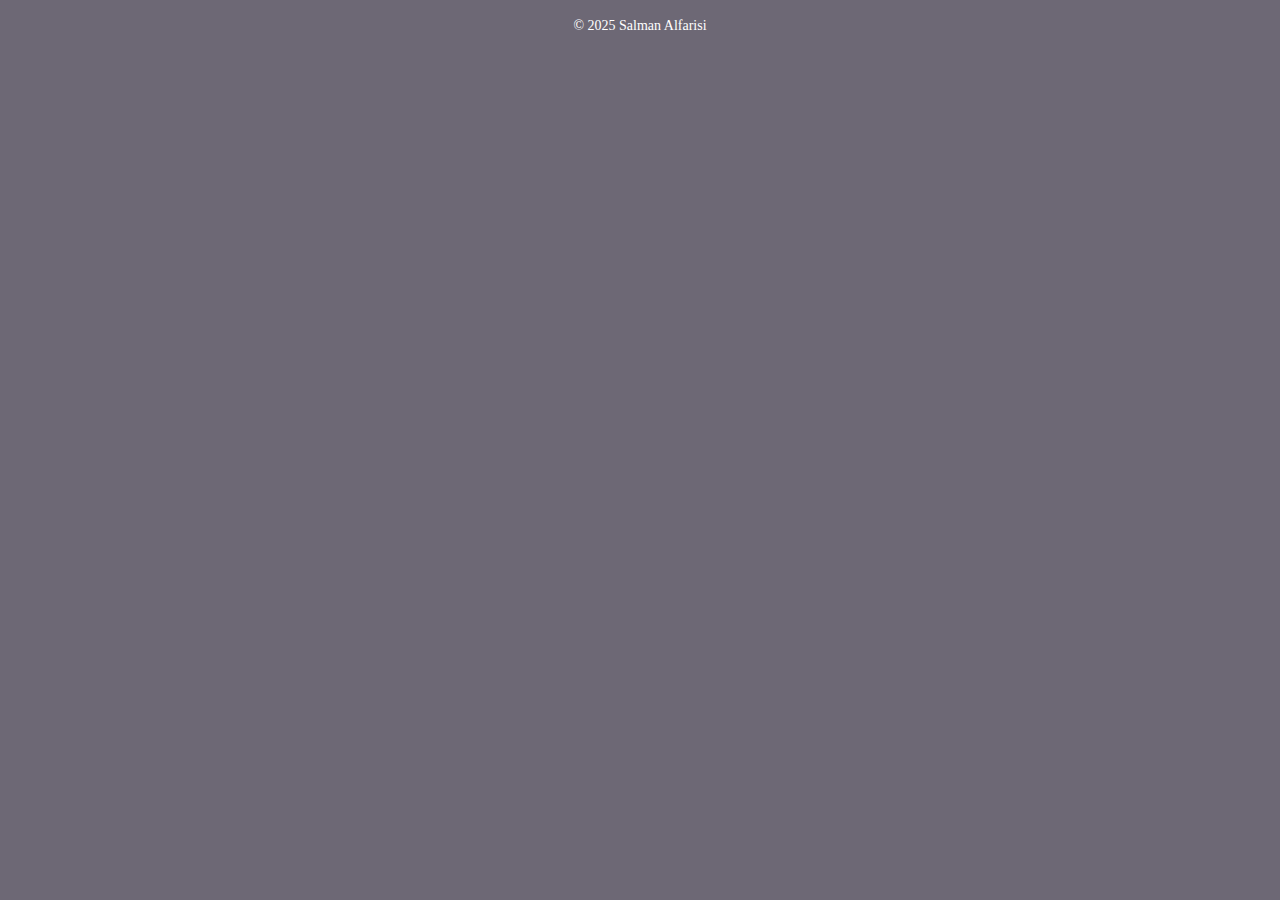
<file: footer.html>
<!DOCTYPE html>
<html>
<head>
    <title>Footer</title>
    <link rel="stylesheet" href="css/footer.css">
</head>
<body style="background: #6d6875; color: white; text-align: center; padding: 10px; font-size: 14px;">
    &copy; 2025 Salman Alfarisi
</body>
</html>
</file>
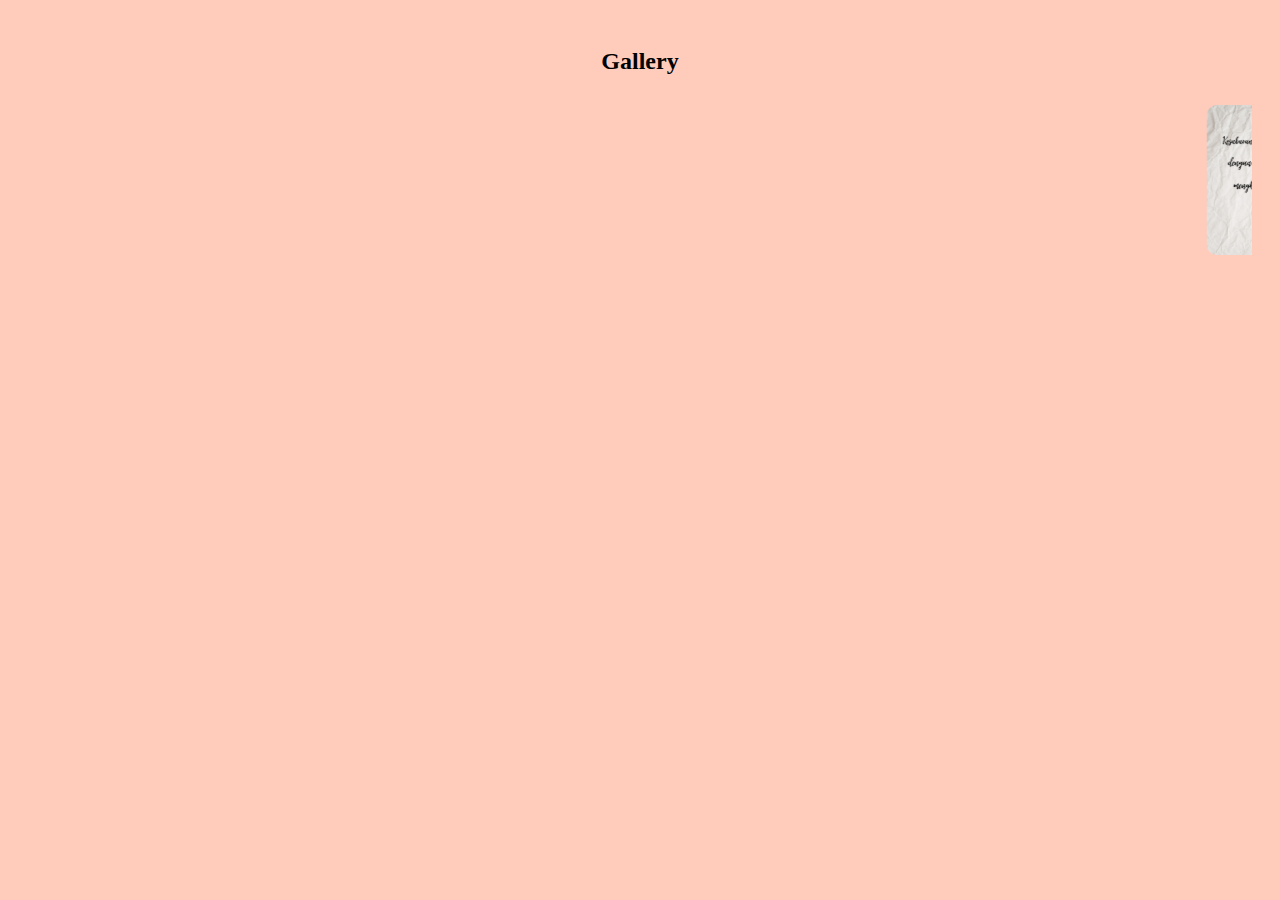
<file: gallery.html>
<!DOCTYPE html>
<html>
<head>
    <title>Gallery</title>
    <link rel="stylesheet" href="css/gallery.css">
</head>
<body bgcolor="#ffccbc" align="center">
    <h2>Gallery</h2>
    <marquee>
        <img src="Alfaris_story.png" width="150">
        <img src="Jangan memaksa.png" width="150">
        <img src="quotes 2.png" width="150">
        <img src="quotes 5.png" width="150">
        <img src="quotes 6.png" width="150">
    </marquee>
</body>
</html>
</file>
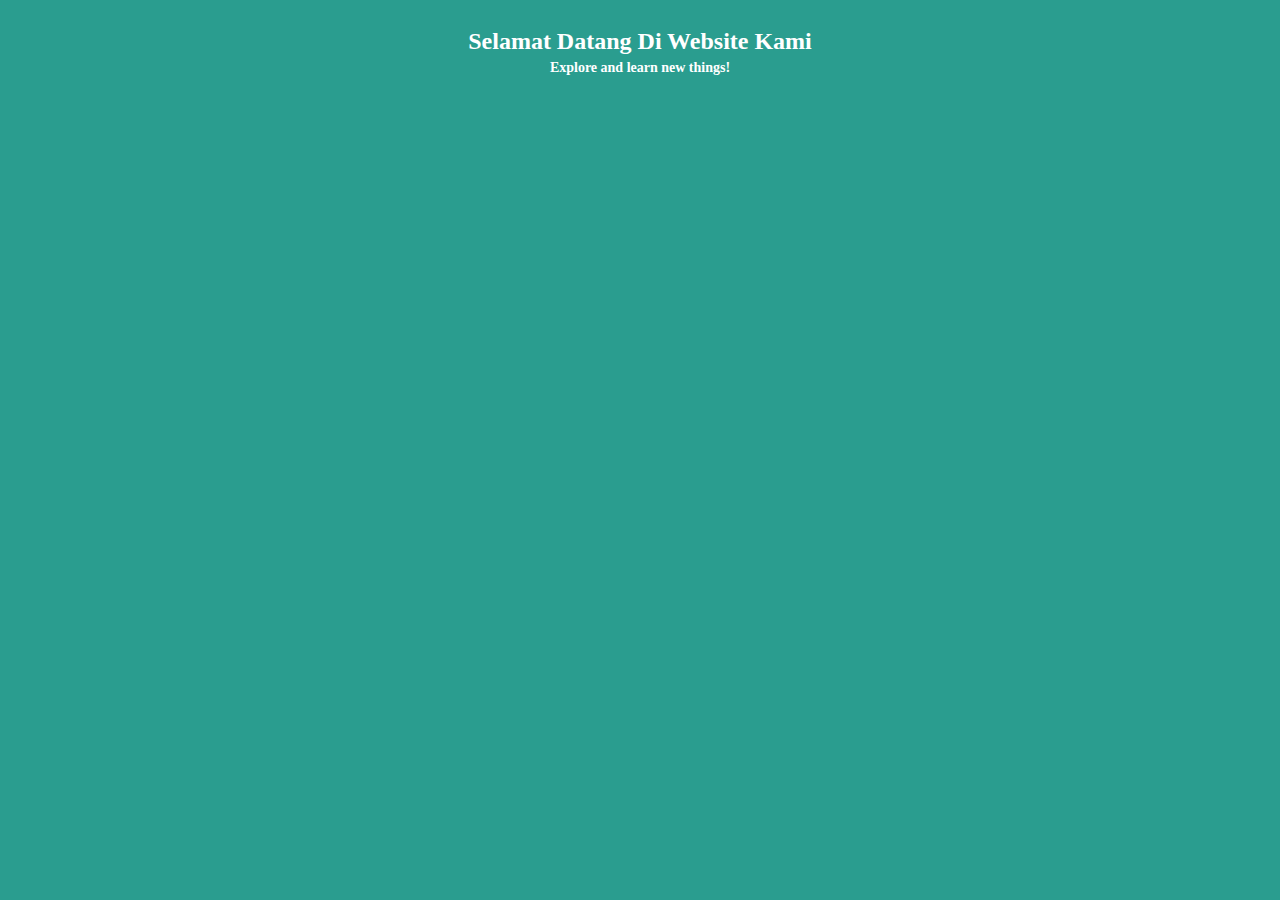
<file: header.html>
<!DOCTYPE html>
<html>
<head>
    <title>Header</title>
    <link rel="stylesheet" href="css/header.css">
</head>
<body style="background: #2a9d8f; color: white; text-align: center; padding: 20px; font-size: 24px; font-weight: bold;">
    Selamat Datang Di Website Kami
    <p style="font-size: 14px; margin-top: 5px;">Explore and learn new things!</p>
</body>
</html>
</file>
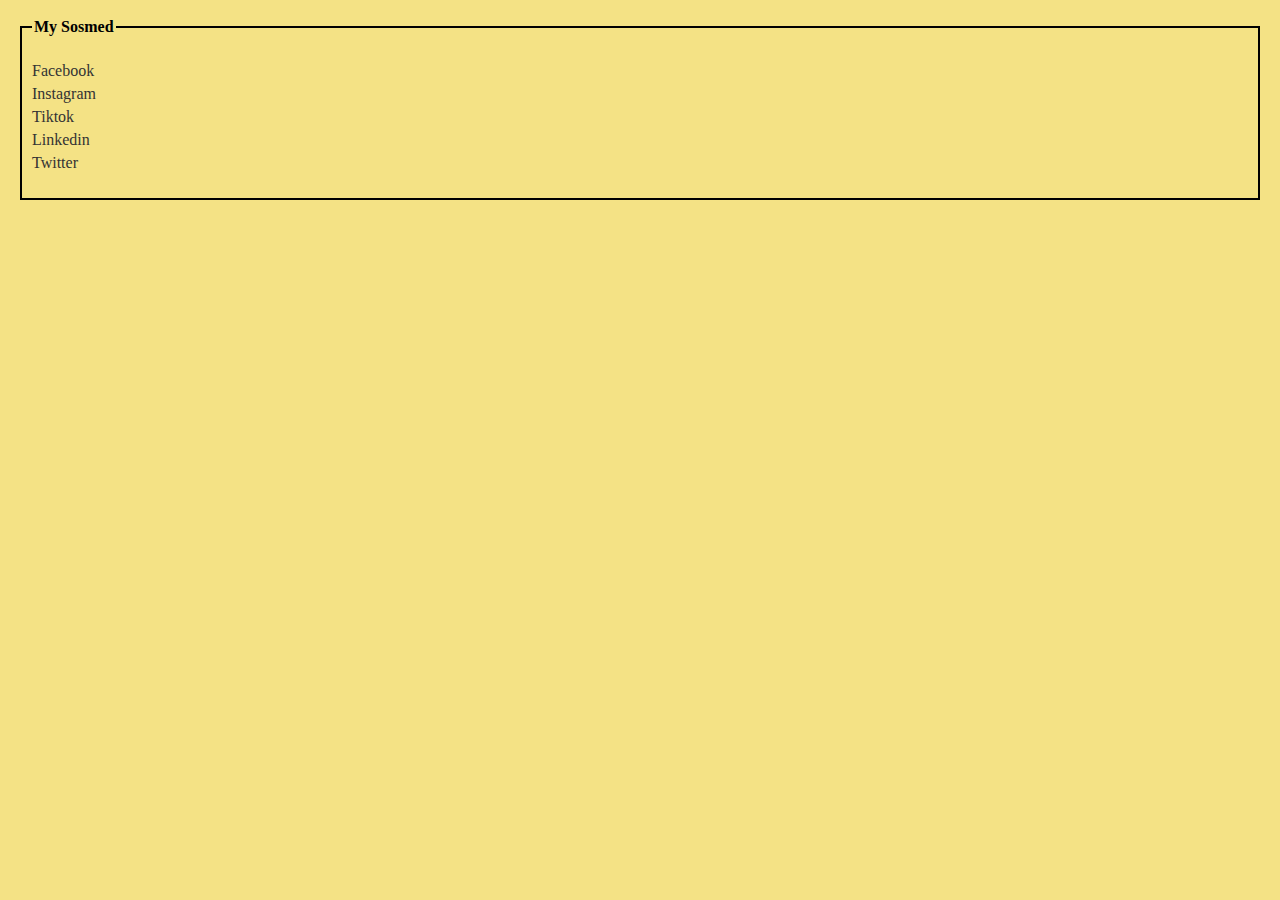
<file: left.html>
<!DOCTYPE html>
<html>
<head>
    <title>Teman Sosmed</title>
    <link rel="stylesheet" href="css/left.css">
</head>
<body style="background: #f4e285; padding: 10px;">
    <fieldset style="border: 2px solid black; padding: 10px;">
        <legend><b>My Sosmed</b></legend>
        <ul>
            <li><a href="#" target="_blank">Facebook</a></li>
            <li><a href="#" target="_blank">Instagram</a></li>
            <li><a href="#" target="_blank">Tiktok</a></li>
            <li><a href="#" target="_blank">Linkedin</a></li>
            <li><a href="#" target="_blank">Twitter</a></li>
        </ul>
    </fieldset>
</body>
</html>
</file>
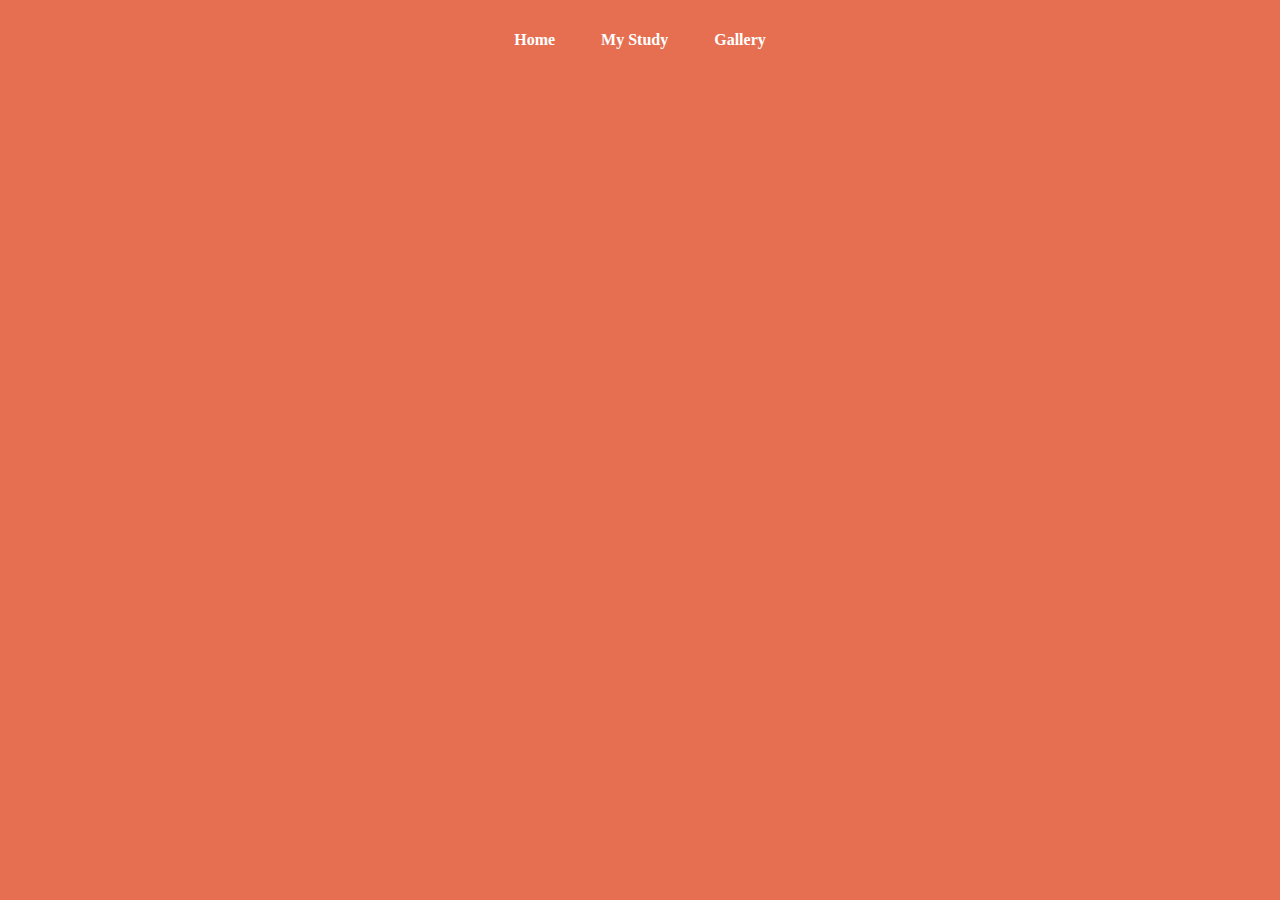
<file: menu.html>
<!DOCTYPE html>
<html>
<head>
    <title>Navigation Menu</title>
    <link rel="stylesheet" href="css/menu.css">
</head>
<body style="background: #e76f51; text-align: center; padding: 10px;">
    <a href="home.html" target="main" style="text-decoration: none; color: white; font-weight: bold; padding: 8px 16px; border-radius: 5px; margin: 5px; display: inline-block;">Home</a>
    <a href="study.html" target="main" style="text-decoration: none; color: white; font-weight: bold; padding: 8px 16px; border-radius: 5px; margin: 5px; display: inline-block;">My Study</a>
    <a href="gallery.html" target="main" style="text-decoration: none; color: white; font-weight: bold; padding: 8px 16px; border-radius: 5px; margin: 5px; display: inline-block;">Gallery</a>
</body>
</html>
</file>
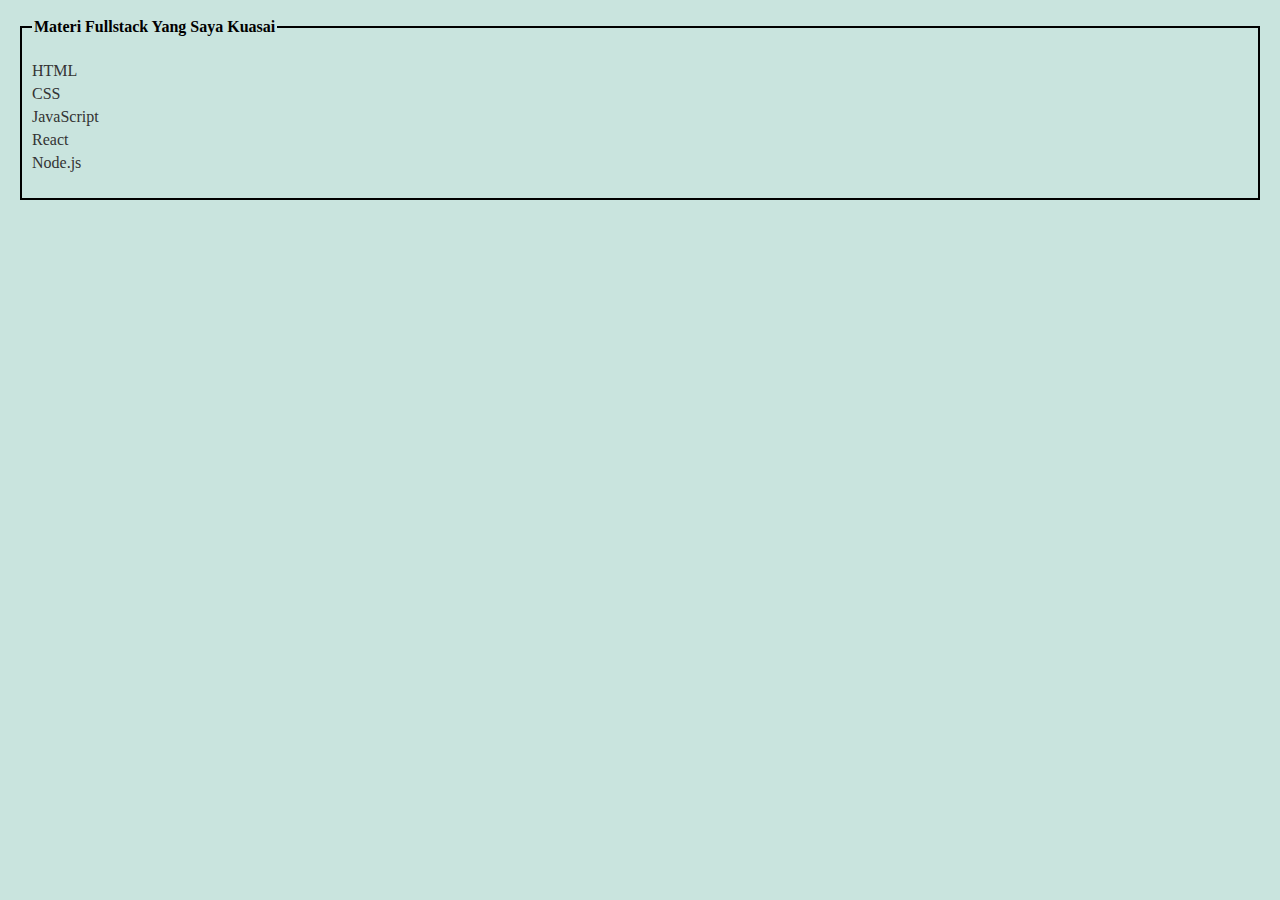
<file: right.html>
<!DOCTYPE html>
<html>
<head>
    <title>Materi Fullstack</title>
    <link rel="stylesheet" href="css/right.css">
</head>
<body style="background: #c9e4de; padding: 10px;">
    <fieldset style="border: 2px solid black; padding: 10px;">
        <legend><b>Materi Fullstack Yang Saya Kuasai</b></legend>
        <ul>
            <li><a href="#" target="_blank"> HTML</a></li>
            <li><a href="#" target="_blank"> CSS</a></li>
            <li><a href="#" target="_blank"> JavaScript</a></li>
            <li><a href="#" target="_blank"> React</a></li>
            <li><a href="#" target="_blank"> Node.js</a></li>
        </ul>
    </fieldset>
</body>
</html>
</file>
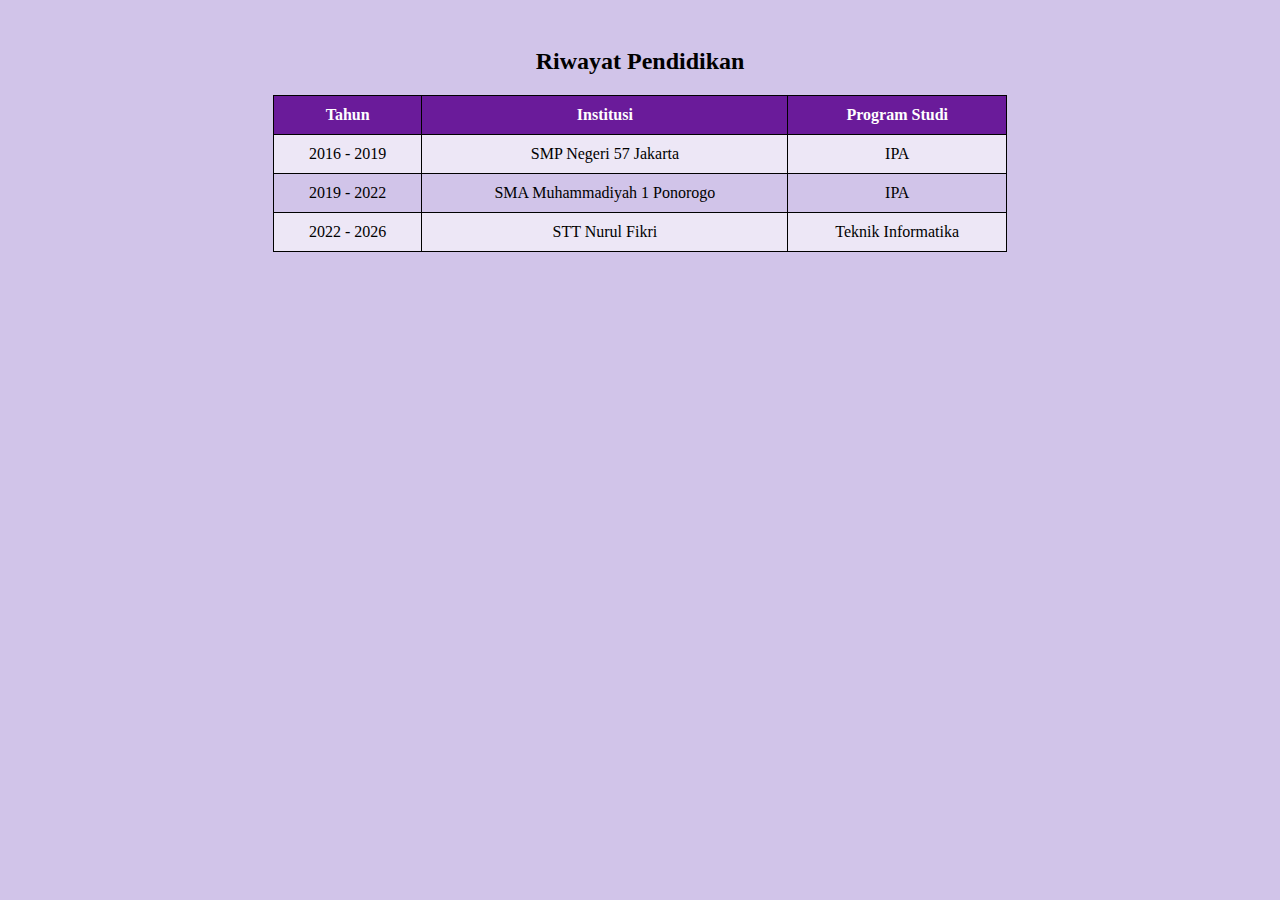
<file: study.html>
<!DOCTYPE html>
<html>
<head>
    <title>My Study</title>
    <link rel="stylesheet" href="css/study.css">
</head>
<body bgcolor="#d1c4e9" align="center">
    <h2>Riwayat Pendidikan</h2>
    <table border="1" align="center">
        <tr>
            <th>Tahun</th>
            <th>Institusi</th>
            <th>Program Studi</th>
        </tr>
        <tr>
            <td>2016 - 2019</td>
            <td>SMP Negeri 57 Jakarta</td>
            <td>IPA</td>
        </tr>
        <tr>
            <td>2019 - 2022</td>
            <td>SMA Muhammadiyah 1 Ponorogo</td>
            <td>IPA</td>
        </tr>
        <tr>
            <td>2022 - 2026</td>
            <td>STT Nurul Fikri</td>
            <td>Teknik Informatika</td>
        </tr>
    </table>
</body>
</html>
</file>
<file: css/footer.css>
body {
    background: #6d6875;
    color: white;
    text-align: center;
    padding: 10px;
    font-size: 14px;
}
</file>
<file: css/gallery.css>
body {
    background: #ffccbc;
    text-align: center;
    padding: 20px;
}

marquee img {
    width: 150px;
    margin: 10px;
    border-radius: 10px;
}
</file>
<file: css/header.css>
body {
    background: #2a9d8f;
    color: white;
    text-align: center;
    padding: 20px;
    font-size: 24px;
    font-weight: bold;
}

p {
    font-size: 14px;
    margin-top: 5px;
}
</file>
<file: css/left.css>
body {
    background: #f4e285;
    padding: 10px;
}

fieldset {
    border: 2px solid black;
    padding: 10px;
}

legend {
    font-weight: bold;
}

ul {
    list-style-type: none;
    padding: 0;
}

li {
    margin: 5px 0;
}

a {
    text-decoration: none;
    color: #333;
}

a:hover {
    color: #0077b6;
}
</file>
<file: css/menu.css>
body {
    background: #e76f51;
    text-align: center;
    padding: 10px;
}

a {
    text-decoration: none;
    color: white;
    font-weight: bold;
    padding: 8px 16px;
    border-radius: 5px;
    margin: 5px;
    display: inline-block;
    transition: background 0.3s;
}

a:hover {
    background: #d84315;
}
</file>
<file: css/right.css>
body {
    background: #c9e4de;
    padding: 10px;
}

fieldset {
    border: 2px solid black;
    padding: 10px;
}

legend {
    font-weight: bold;
}

ul {
    list-style-type: none;
    padding: 0;
}

li {
    margin: 5px 0;
}

a {
    text-decoration: none;
    color: #333;
}

a:hover {
    color: #0077b6;
}
</file>
<file: css/study.css>
body {
    background: #d1c4e9;
    text-align: center;
    padding: 20px;
}

table {
    border-collapse: collapse;
    width: 60%;
    margin: 0 auto;
}

th, td {
    border: 1px solid black;
    padding: 10px;
    text-align: center;
}

th {
    background: #6a1b9a;
    color: white;
}

tr:nth-child(even) {
    background: #ede7f6;
}
</file>
